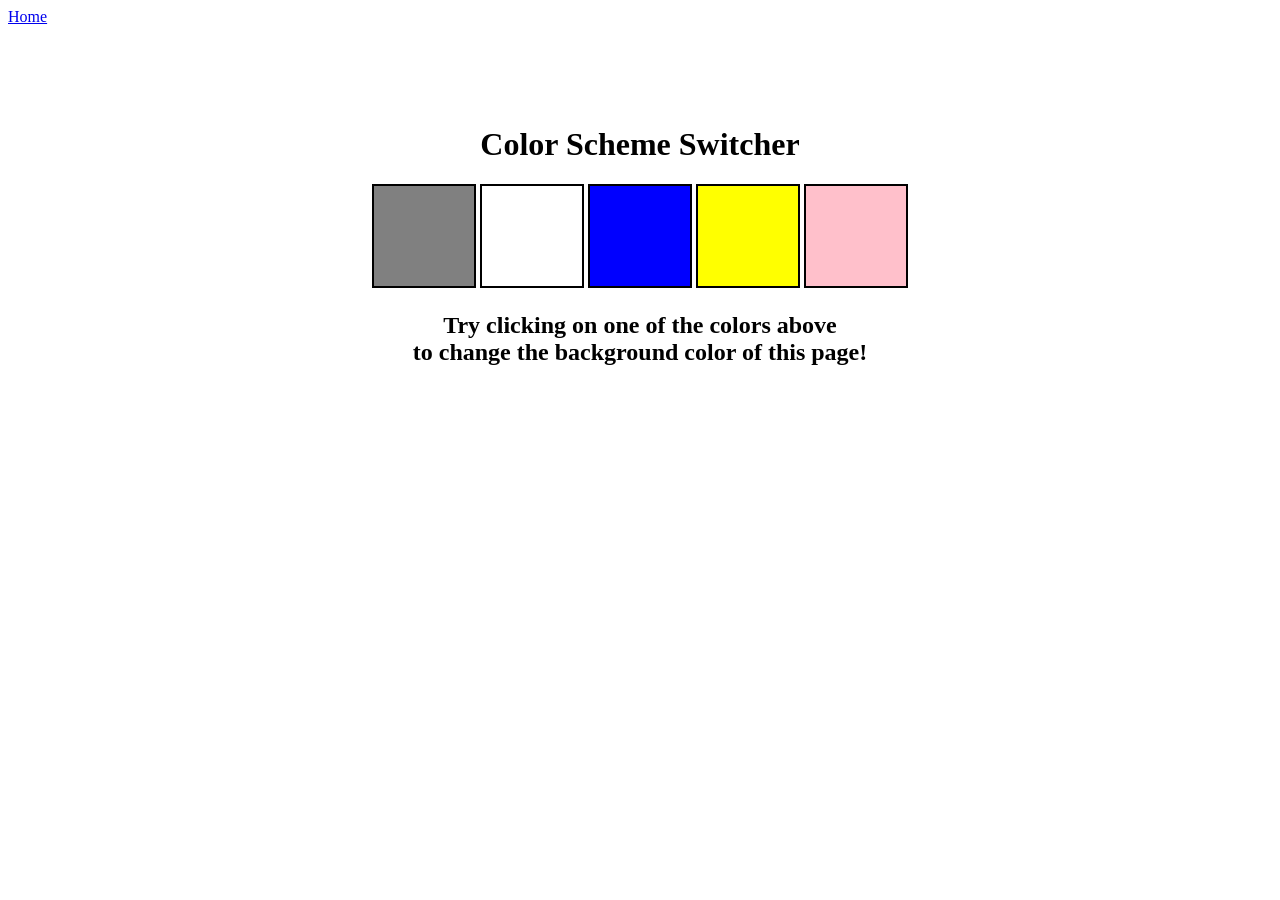
<file: 05_projects/01_project1/index.html>
<!DOCTYPE html>
<html lang="en">
  <head>
    <meta charset="UTF-8" />
    <meta name="viewport" content="width=device-width, initial-scale=1.0" />
    <meta http-equiv="X-UA-Compatible" content="ie=edge" />
    <link rel="stylesheet" href="style.css" />
    <title>JavaScript Background Color Switcher</title>
  </head>
  <body>
    <nav>
      <a href="/" aria-current="page">Home</a>
    </nav>
    <div class="canvas">
      <!-- <a
        style="
          background-color: #fff;
          padding: 10px 30px;
          border-radius: 8px;
          color: #212121;
          text-decoration: none;
          border: 2px solid #212121;
        "
        href="../index.html"
        >Back to Home Page</a
      > -->
      <h1>Color Scheme Switcher</h1>
      <span class="button" id="grey"></span>
      <span class="button" id="white"></span>
      <span class="button" id="blue"></span>
      <span class="button" id="yellow"></span>
      <span class="button" id="pink"></span>
      <h2>
        Try clicking on one of the colors above
        <span>to change the background color of this page!</span>
      </h2>
    </div>
    <script src="colorchanger.js"></script>
  </body>
</html>
</file>
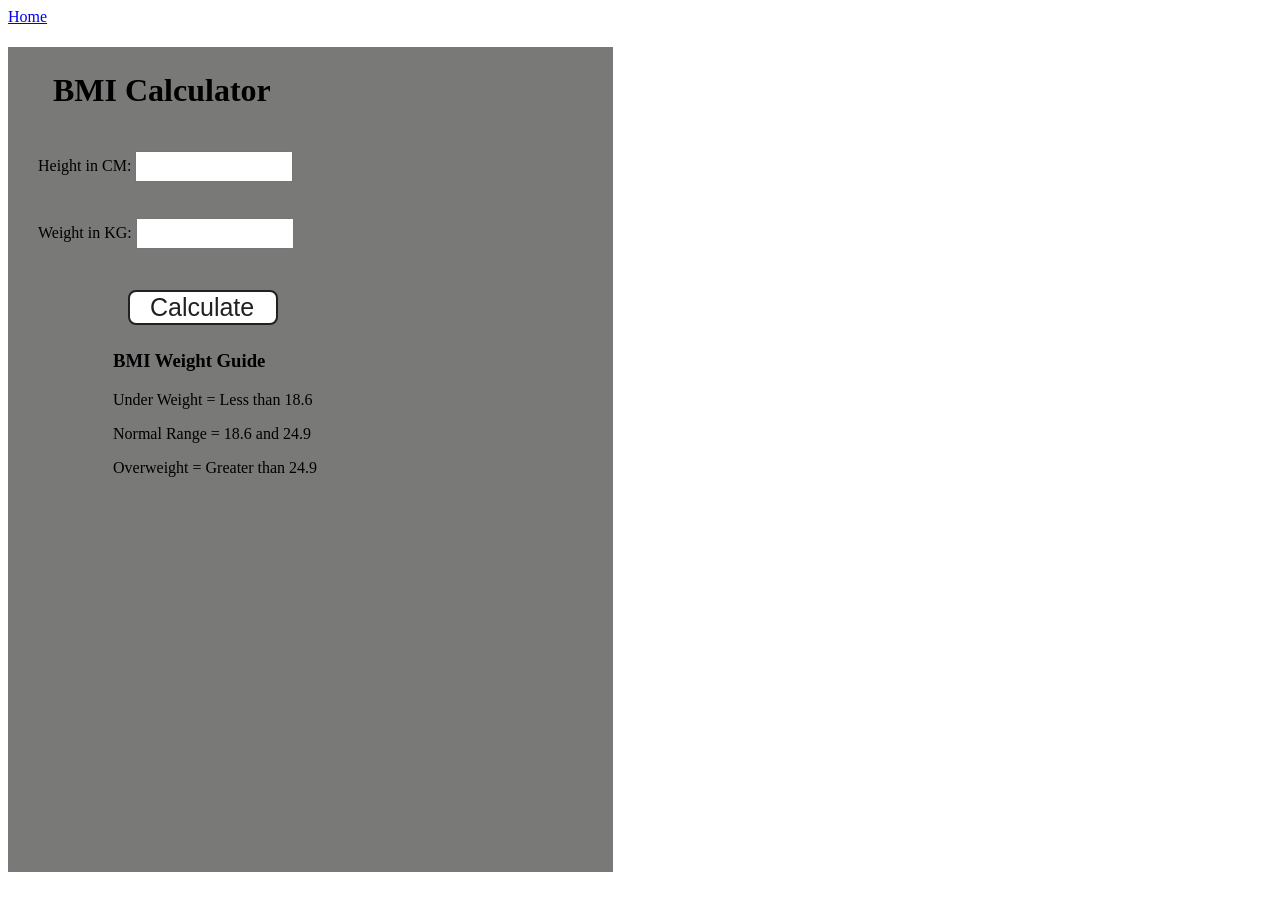
<file: 05_projects/BMIproject/index.html>
<!DOCTYPE html>
<html lang="en">
  <head>
    <meta charset="UTF-8" />
    <meta name="viewport" content="width=device-width, initial-scale=1.0" />
    <meta http-equiv="X-UA-Compatible" content="ie=edge" />
    <link rel="stylesheet" href="style.css" />
    <title>BMI Calculator</title>
  </head>
  <body>
    <nav>
      <a href="/" aria-current="page">Home</a>
    </nav>
    <div class="container">
      <h1>BMI Calculator</h1>
      <form>
        <p><label>Height in CM: </label><input type="text" id="height" /></p>
        <p><label>Weight in KG: </label><input type="text" id="weight" /></p>
        <button>Calculate</button>
        <div id="results"></div>
        <div id="weight-guide">
          <h3>BMI Weight Guide</h3>
          <p>Under Weight = Less than 18.6</p>
          <p>Normal Range = 18.6 and 24.9</p>
          <p>Overweight = Greater than 24.9</p>
        </div>
      </form>
    </div>
  </body>
  <script src="BMI.js"></script>
</html>
</file>
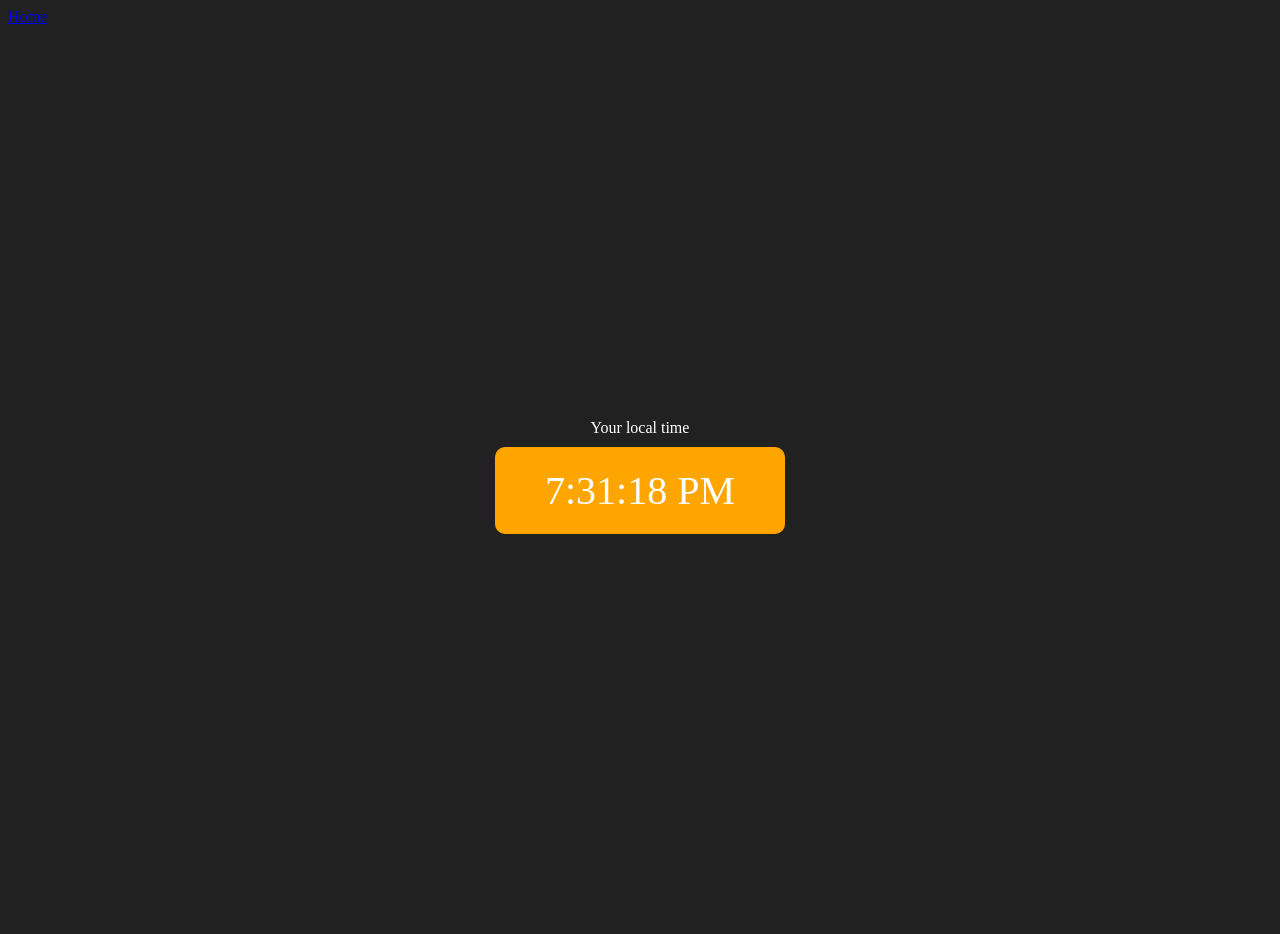
<file: 05_projects/digitalclock/index.html>
<!DOCTYPE html>
<html lang="en">
  <head>
    <meta charset="UTF-8" />
    <meta name="viewport" content="width=device-width, initial-scale=1.0" />
    <meta http-equiv="X-UA-Compatible" content="ie=edge" />
    <link rel="stylesheet" href="style.css" />
    <title>Your Local Time</title>
    
  </head>
  <body>
    <nav>
      <a href="/" aria-current="page">Home</a>
    </nav>
    <div class="center">
      <div id="banner"><span>Your local time</span></div>
      <div id="clock"></div>
    </div>
    <script src="digitalclock.js"></script>
  </body>
</html>
</file>
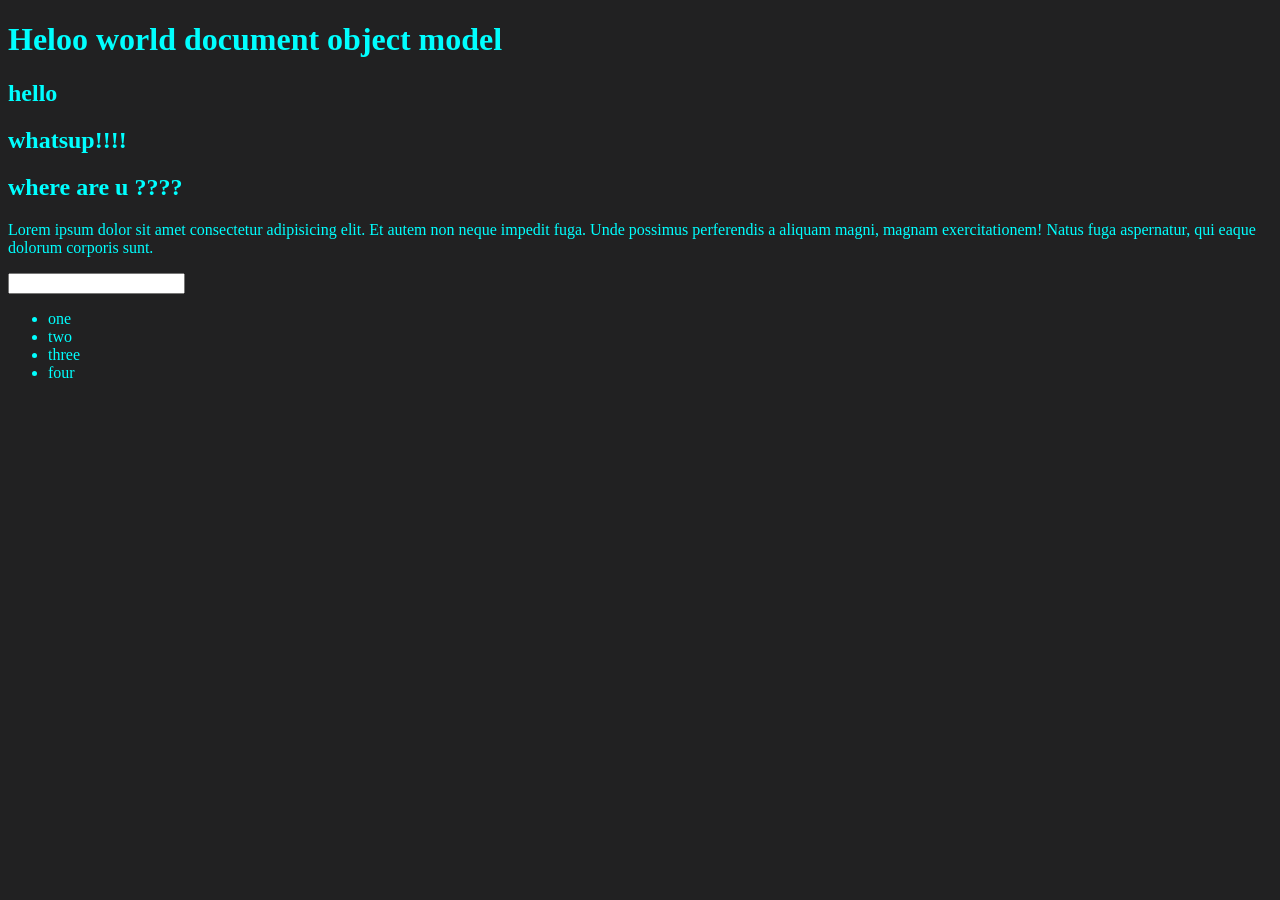
<file: 04_DOM/01_dombasics.html>
<!DOCTYPE html>
<html lang="en">
    
    <head>
        <meta charset="UTF-8">
        <title>DOM learning </title>
        <style>
            .big-black{
                background-color:  #212122;
                color: aqua;
            }
        </style>

    </head>
    <body class="big-black">
        <div >
        <h1 id="title" class="heading">Heloo world document object model<span style="display: none;">test text </span></h1><!--here when u use textcontent it will display entire thing including span as well which is hidden using display=nome styling but whereas if u use innertext then it will only give Heloo world document object model and not the span part because it is hidden it gives only whatever is displayed on the page -->
        <h2>hello</h2>
        <h2>whatsup!!!!</h2>
        <h2>where are u ????</h2>
        <p>Lorem ipsum dolor sit amet consectetur adipisicing elit. Et autem non neque impedit fuga. Unde possimus perferendis a aliquam magni, magnam exercitationem! Natus fuga aspernatur, qui eaque dolorum corporis sunt.</p>
        <input type="password"> 
        <ul>
            <li class="list">one</li>
            <li class="list">two</li>
            <li class="list">three</li>
            <li class="list">four</li>
        </ul>
        </div>
        
        
         

    </body>
</html>
<!--document
#document (https://silver-potato-q7j95j5qjjp24pg6-5500.app.github.dev/04_DOM/01_dombasics.html)#top-layer
document.getElementById
ƒ getElementById() { [native code] }
document.getElementById('title')
<h1 id=​"title" class=​"test">​Heloo world document object model​</h1>​
document.getElementByC('title')
VM294:1 Uncaught TypeError: document.getElementByC is not a function
    at <anonymous>:1:10
(anonymous) @ VM294:1Understand this error
document.getElementsByClassName('big-black')
HTMLCollection [body.big-black]0: body.big-blacklength: 1[[Prototype]]: HTMLCollection
document.getElementById('title').class
undefined
document.getElementById('title').className
'heading'
document.getElementById('title').id
'title'
document.getElementById('title').getAttribute
ƒ getAttribute() { [native code] }
document.getElementById('title').getAttribute('id')
'title'
document.getElementById('title').setAttribute('id',test)
VM492:1 Uncaught ReferenceError: test is not defined
    at <anonymous>:1:52
(anonymous) @ VM492:1Understand this error
document.getElementById('title').setAttribute('class',test)
VM504:1 Uncaught ReferenceError: test is not defined
    at <anonymous>:1:55
(anonymous) @ VM504:1Understand this error
document.getElementById('title').setAttribute('class','test') this has changed the attribute class value to test -->
</file>
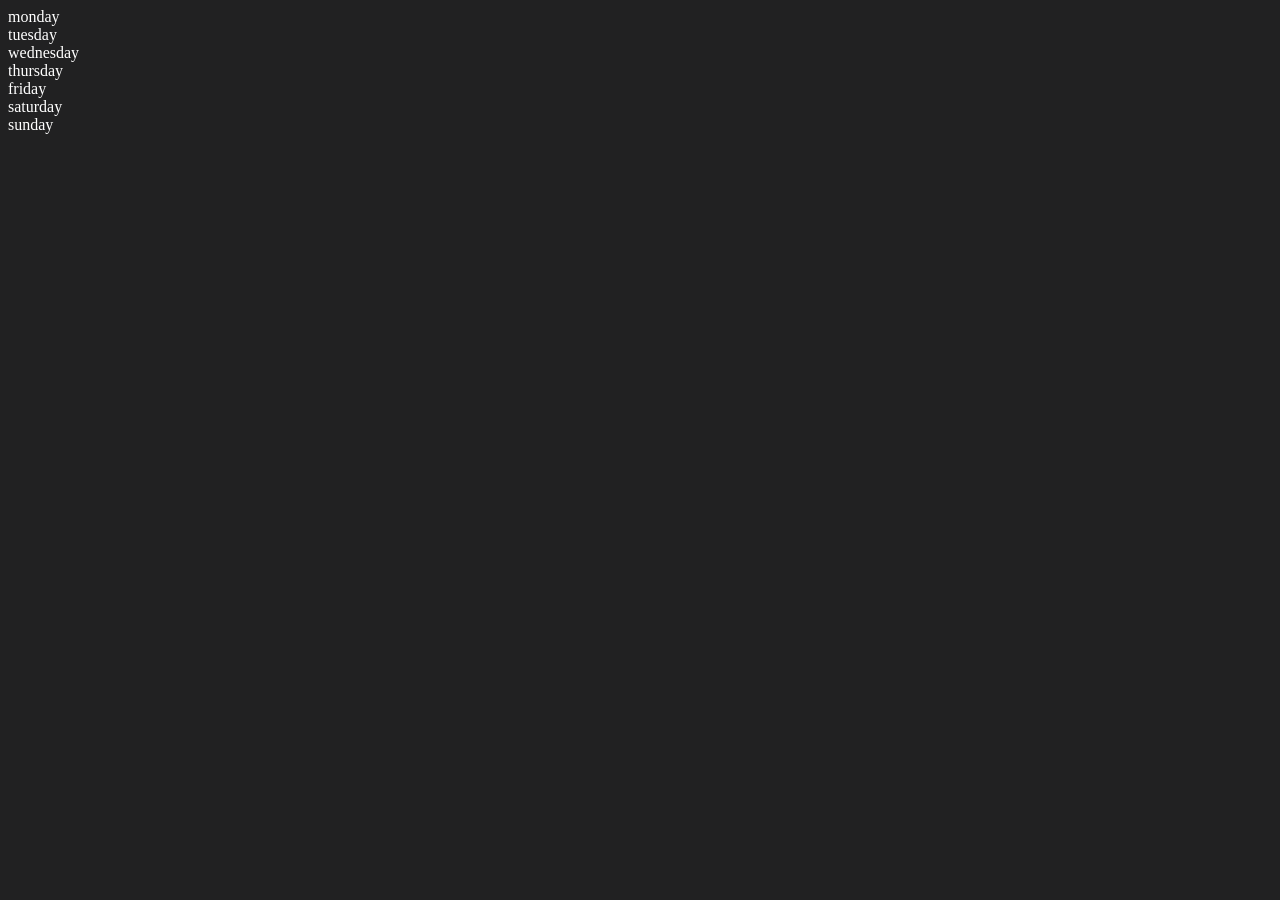
<file: 04_DOM/02_dom.html>
<!DOCTYPE html>
<html lang="en">
    <head>
        <title>dom2</title>
        <meta charset="UTF-8">
    </head>
    <body style="background-color: #212122; color:#ffff
    ">
        <div class="parent">
            <div class="day"> monday</div>
            <div class="day"> tuesday</div>
            <div class="day"> wednesday</div>
            <div class="day"> thursday</div>
            <div class="day"> friday</div>
            <div class="day"> saturday</div>
            <div class="day"> sunday</div>
        </div>
    </body>
</html>
<!--parent.children
HTMLCollection(7) [div.day, div.day, div.day, div.day, div.day, div.day, div.day]0: div.day1: div.day2: div.day3: div.day4: div.day5: div.day6: div.daylength: 7[[Prototype]]: HTMLCollection the parent.children returns a html collection 
for (let i = 0; i < parent.children.length; i++) {
    console.log(parent.children[i].innerHTML);
}
    
VM855:2  monday
VM855:2  tuesday
VM855:2  wednesday
VM855:2  thursday
VM855:2  friday
VM855:2  saturday
VM855:2  sunday
undefined u can use for loop to traverse the html collection -->
<!--const days=document.querySelector('.day')
undefined
days
days.parentElement
days.nextElementSibling
parentselector.childNodes
undefined
parent.childNodes
NodeList(15) [text, div.day, text, div.day, text, div.day, text, div.day, text, div.day, text, div.day, text, div.day, text]
0
: 
text
1
: 
div.day
2
: 
text
3
: 
div.day
4
: 
text
5
: 
div.day
6
: 
text
7
: 
div.day
8
: 
text
9
: 
div.day
10
: 
text
11
: 
div.day
12
: 
text
13
: 
div.day
14
: 
text
length
: 
15
[[Prototype]]
: 
NodeList parent.childNodes will give a nodelist where each div is counted one node and the text is also counted as one node the linebreaks are also node elements ie nextline -->
</file>
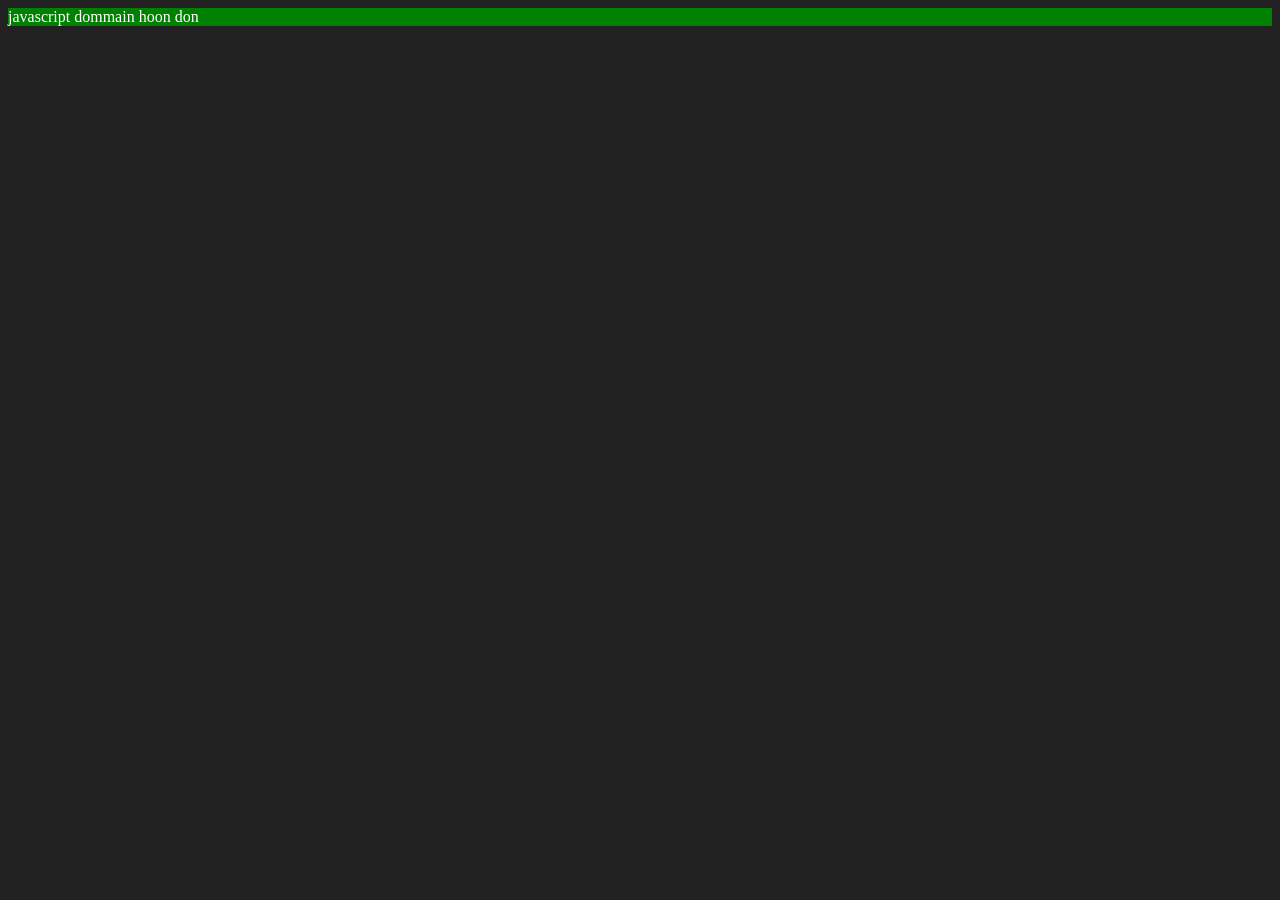
<file: 04_DOM/03_dom.html>
<!DOCTYPE html>
<html lang="en">
    <head>
        <title>dom3</title>
        <meta charset="UTF-8">
    </head>
    <body style="background-color: #212122; color:#ffff
    ">


    </body>
    <script>
        const div=document.createElement('div')
        div.className='main'
        div.id=123456
        div.setAttribute('title','dom3')
        div.style.backgroundColor='green'
        div.innerText='javascript dom'
        const addtext=document.createTextNode('main hoon don')
        div.appendChild(addtext)
        document.body.appendChild(div)
        
    </script>
    <!-- this appends or attached the div to the body of the html oage or else before this whatever we have done was just in the memory and not on the page -->
</file>
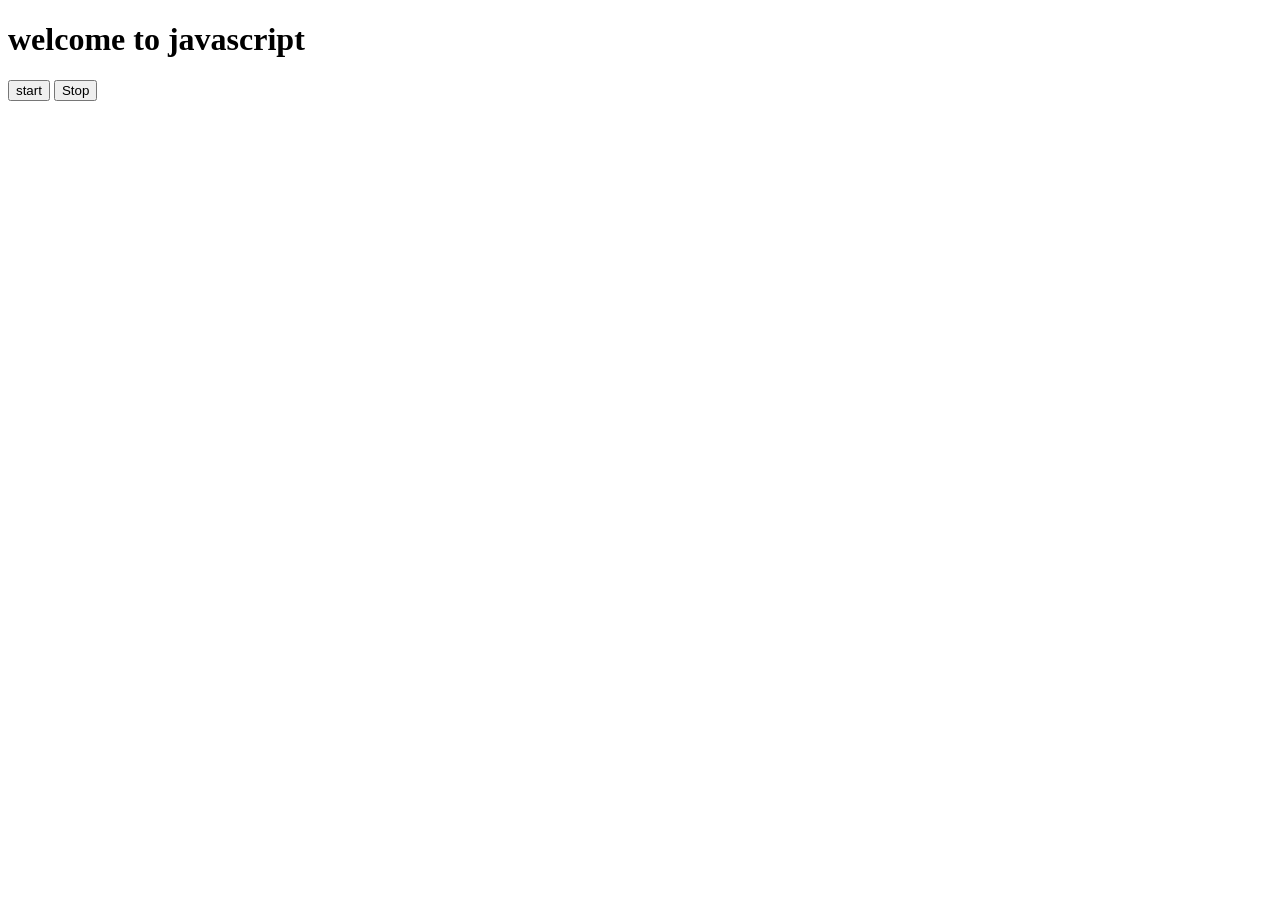
<file: 06_events/three.html>
<!DOCTYPE html>
<html lang="en">
<head>
    <meta charset="UTF-8">
    <meta name="viewport" content="width=device-width, initial-scale=1.0">
    <title>Document</title>
</head>
<body>
    <h1>welcome to javascript</h1>
    <button id="start">start</button>
    <button id="stop">Stop</button>
</body>
<script>
    const meow=function(){
        document.querySelector('h1').innerHTML="welcome to my world"
        console.log("printing");
        
    }
    const changeMe=setTimeout(meow,2000);
    document.querySelector("#stop").addEventListener("click",function(){
        clearTimeout(changeMe);
        console.log("stopping");
        
    })
    const changeagain=function(){
        document.querySelector("h1").innerHTML="welcome again"
    }
    document.querySelector("#start").addEventListener("click",function(){
        setTimeout(changeagain, 2000);;
        console.log("changing");
        
    })
    
</script>
</html>
</file>
<file: 05_projects/01_project1/style.css>
html {
  margin: 0;
}

span {
  display: block;
}
.canvas {
  margin: 100px auto 100px;
  width: 80%;
  text-align: center;
}

.button {
  width: 100px;
  height: 100px;
  border: solid black 2px;
  display: inline-block;
}

#grey {
  background: grey;
}

#white {
  background: white;
}
#blue {
  background: blue;
}
#yellow {
  background: yellow;
}
#pink {
    background:pink;

    
}
</file>
<file: 05_projects/BMIproject/style.css>
html{
    margin: 0px;
}
.container {
  width: 575px;
  height: 825px;

  background-color: #797978;
  padding-left: 30px;
}
#height,
#weight {
  width: 150px;
  height: 25px;
  margin-top: 20px;
}

#weight-guide {
  margin-left: 75px;
  margin-top: 25px;
}

#results {
  font-size: 35px;
  margin-left: 90px;
  margin-top: 20px;
  color: rgb(241, 241, 241);
}

button {
  width: 150px;
  height: 35px;
  margin-left: 90px;
  margin-top: 25px;
  margin-right: 90px;
  background-color: #fff;
  padding: 1px 30px 1px 20px;
  border-radius: 8px;
  color: #212121;
  text-decoration: none;
  border: 2px solid #212121;
  font-size: 25px;
}

h1 {
  padding-left: 15px;
  padding-top: 25px;
  
}
</file>
<file: 05_projects/digitalclock/style.css>
body {
        background-color: #212121;
        color: #fff;
      }
      .center {
        display: flex;
        height: 100vh;
        justify-content: center;
        align-items: center;
        flex-direction: column;
      }
      #clock {
        font-size: 40px;
        background-color: orange;
        padding: 20px 50px;
        margin-top: 10px;
        border-radius: 10px;
      }
</file>
